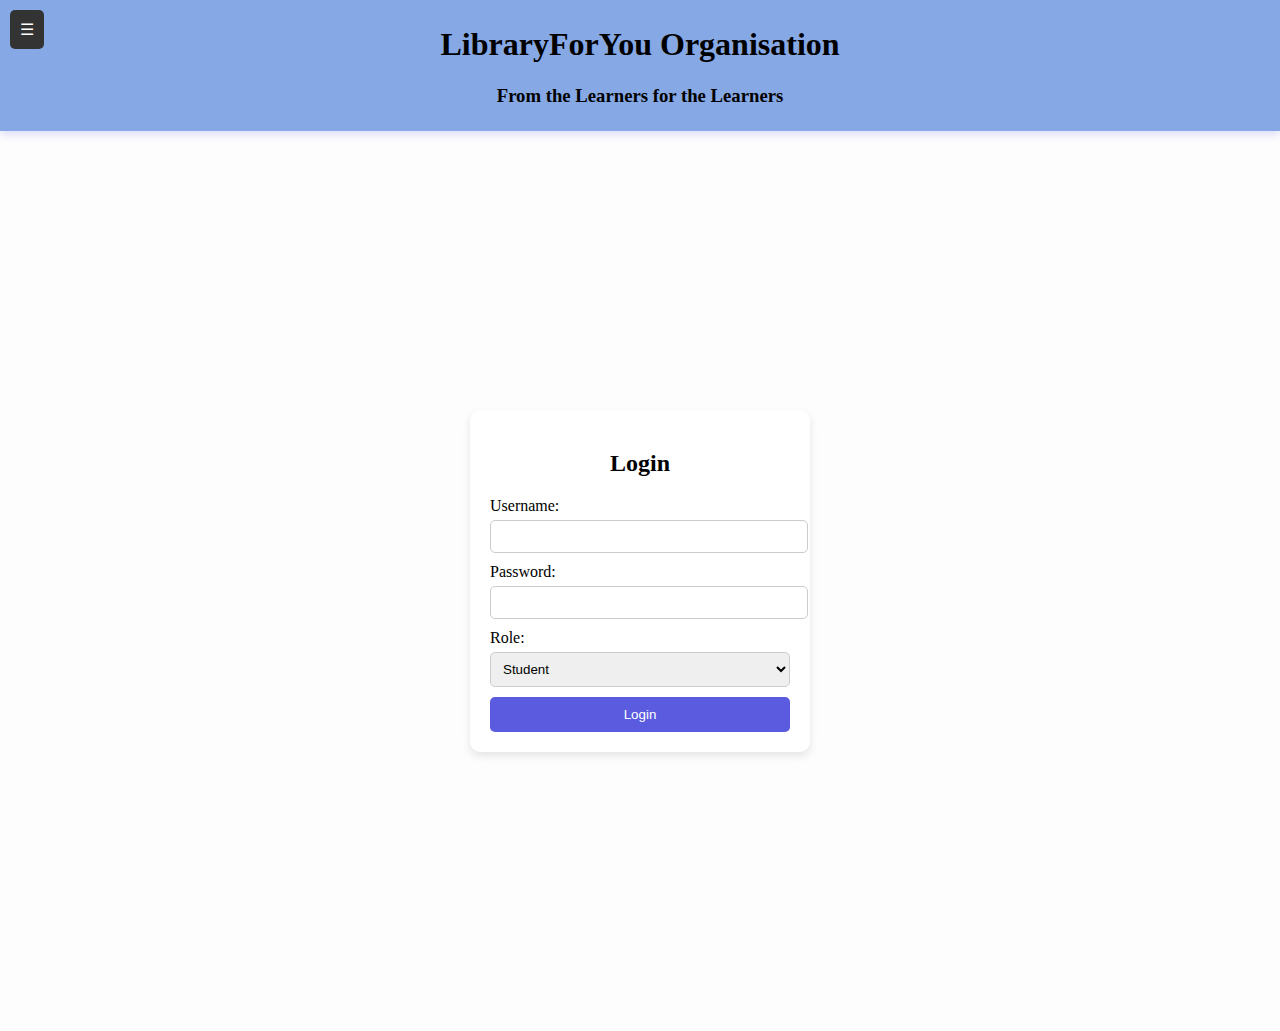
<file: LibraryWD/index.html>
<!DOCTYPE html>
<html lang="en">
<head>
    <meta charset="UTF-8">
    <meta name="viewport" content="width=device-width, initial-scale=1.0">
    <title>LibraryForYou.com</title>
    <link rel="stylesheet" href="styles.css">
</head>
<body>
    <input type="checkbox" id="sidebar-toggle">
    <label for="sidebar-toggle" class="sidebar-button">☰</label>
    <div class="header">
        <h1>LibraryForYou Organisation</h1>
        <h3>From the Learners for the Learners</h3>
    </div>
    <div class="login-container">
        <form class="login-form">
            <h2>Login</h2>
            <label for="username">Username:</label>
            <input type="text" id="username" name="username" required>
            <label for="password">Password:</label>
            <input type="password" id="password" name="password" required>
            <label for="role">Role:</label>
            <select id="role" name="role">
                <option value="student">Student</option>
                <option value="librarian">Librarian</option>
            </select>
            <button type="submit">Login</button>
        </form>
    </div>
    <div class="sidebar">
        <ul>
            <li><button>Home</button></li>
            <li><button>Browse Books</button></li>
            <li><button>My Account</button></li>
            <li><button>Request a Book</button></li>
            <li><button>Contact Us</button></li>
        </ul>
    </div>
</body>
</html>
</file>
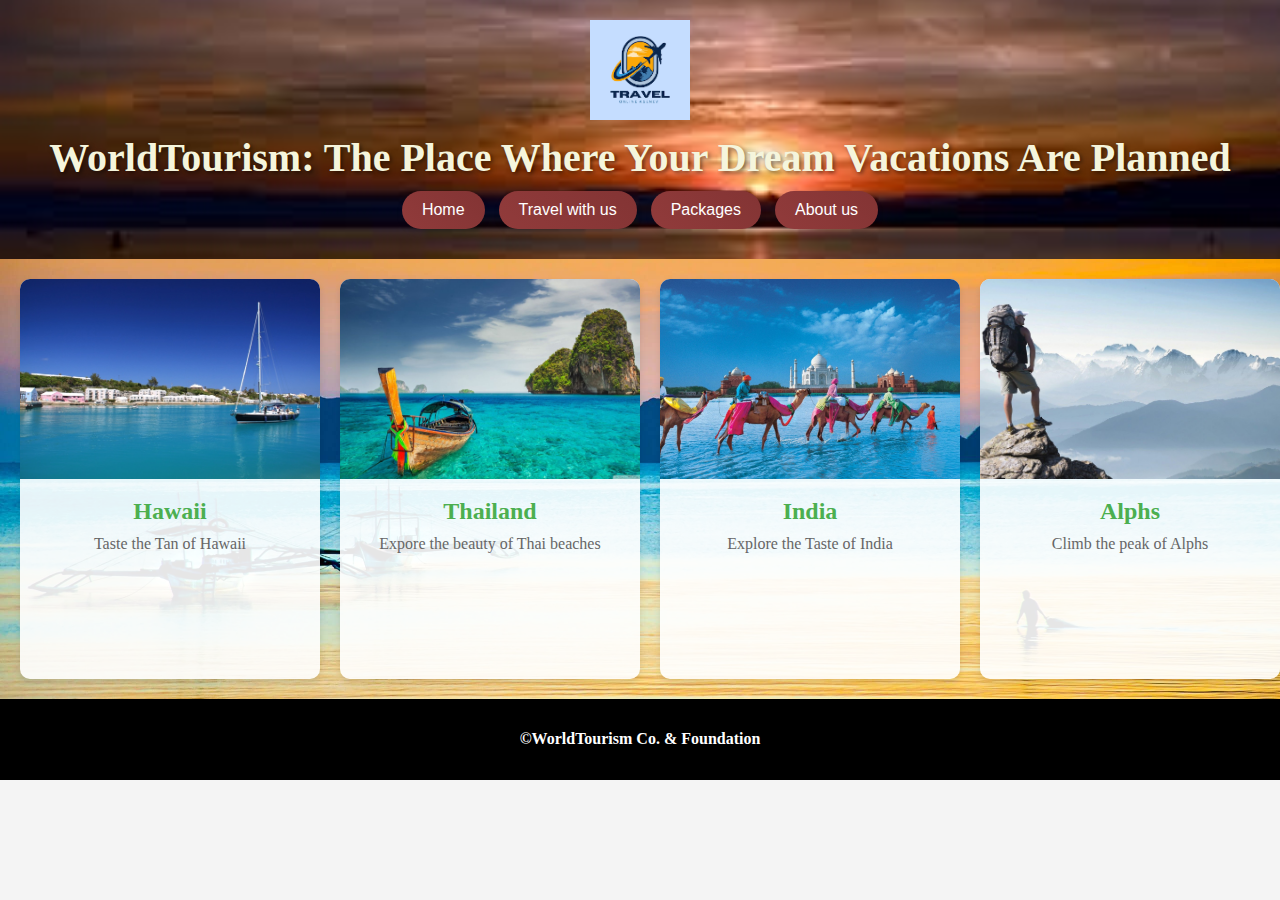
<file: TourismWD/index.html>
<!DOCTYPE html>
<html lang="en">
<head>
    <meta charset="UTF-8">
    <meta name="viewport" content="width=device-width, initial-scale=1.0">
    <title>WorldTourism.com</title>
    <style>
        body {
            font-family: 'Times New Roman', Times, serif;
            margin: 0;
            padding: 0;
            background-color: #f4f4f4;
            color: #333;
        }
        .header {
            background: url('head.png') no-repeat center center;
            background-size: cover;
            padding: 20px;
            text-align: center;
            box-shadow: 0 4px 8px rgba(0, 0, 0, 0.1);
        }
        .header img {
            max-width: 100px;
            height: auto;
            margin-bottom: 10px;
        }
        .header h1 {
            color: beige;
            margin: 0;
            font-size: 2.5em;
            text-shadow: 2px 2px 4px rgba(0, 0, 0, 0.5);
        }
        .header button {
            margin: 10px 5px;
            padding: 10px 20px;
            border: none;
            border-radius: 25px;
            cursor: pointer;
            background: linear-gradient(45deg, #913b3b, #833434);
            color: white;
            font-size: 1em;
            transition: all 0.3s ease;
            box-shadow: 0 4px 6px rgba(0, 0, 0, 0.1);
        }
        .header button:hover {
            background: linear-gradient(45deg, #3e8e41, #4CAF50);
            box-shadow: 0 6px 8px rgba(0, 0, 0, 0.2);
        }
        .header button:active {
            background: linear-gradient(45deg, #2e6e31, #3e8e41);
            box-shadow: 0 2px 4px rgba(0, 0, 0, 0.2);
            transform: translateY(2px);
        }
        .main-content {
            padding: 20px;
            display: flex;
            overflow-x: auto;
            scroll-behavior: smooth;
            background: url('bg.jpg') no-repeat center center;
            background-size: cover;
            height: 400px;
        }
        .location-card {
            min-width: 300px;
            margin-right: 20px;
            border-radius: 10px;
            overflow: hidden;
            box-shadow: 0 4px 6px rgba(0, 0, 0, 0.1);
            background-color: rgba(255, 255, 255, 0.9);
        }
        .location-card img {
            width: 100%;
            height: 200px;
            object-fit: cover;
        }
        .location-card .description {
            padding: 15px;
            text-align: center;
        }
        .location-card .description h2 {
            margin: 0;
            font-size: 1.5em;
            color: #4CAF50;
        }
        .location-card .description p {
            margin: 10px 0 0;
            font-size: 1em;
            color: #666;
        }
        .footer{
            background-color: black;
            color: white;
            text-align: center;
            padding: 10px 0;
        }

    </style>
</head>
<body>
    <div class="header">
        <img src="travel.png" alt="travel">
        <h1 id="h1">WorldTourism: The Place Where Your Dream Vacations Are Planned</h1>
        <button id="b1">Home</button>
        <button id="b2">Travel with us</button>
        <button id="b3">Packages</button>
        <button id="b4">About us</button>
    </div>
    <div class="main-content">
        <div class="location-card">
            <img src="beach.jpg" alt="Location 1">
            <div class="description">
                <h2>Hawaii</h2>
                <p>Taste the Tan of Hawaii</p>
            </div>
        </div>
        <div class="location-card">
            <img src="hawai.jpg" alt="Location 2">
            <div class="description">
                <h2>Thailand</h2>
                <p>Expore the beauty of Thai beaches</p>
            </div>
        </div>
        <div class="location-card">
            <img src="india.jpg" alt="Location 3">
            <div class="description">
                <h2>India</h2>
                <p>Explore the Taste of India</p>
            </div>
        </div>
        <div class="location-card">
            <img src="Alps.jpg" alt="Location 4">
            <div class="description">
                <h2>Alphs</h2>
                <p>Climb the peak of Alphs</p>
            </div>
        </div>
        <div class="location-card">
            <img src="venice.jpg" alt="Location 5">
            <div class="description">
                <h2>Venice</h2>
                <p>Relax in the eve of Europe</p>
            </div>
        </div>
    </div>
    <div class="footer">
        <h4 id = "h4">&copy;WorldTourism Co. & Foundation</h4>
    </div>
</body>
</html>
</file>
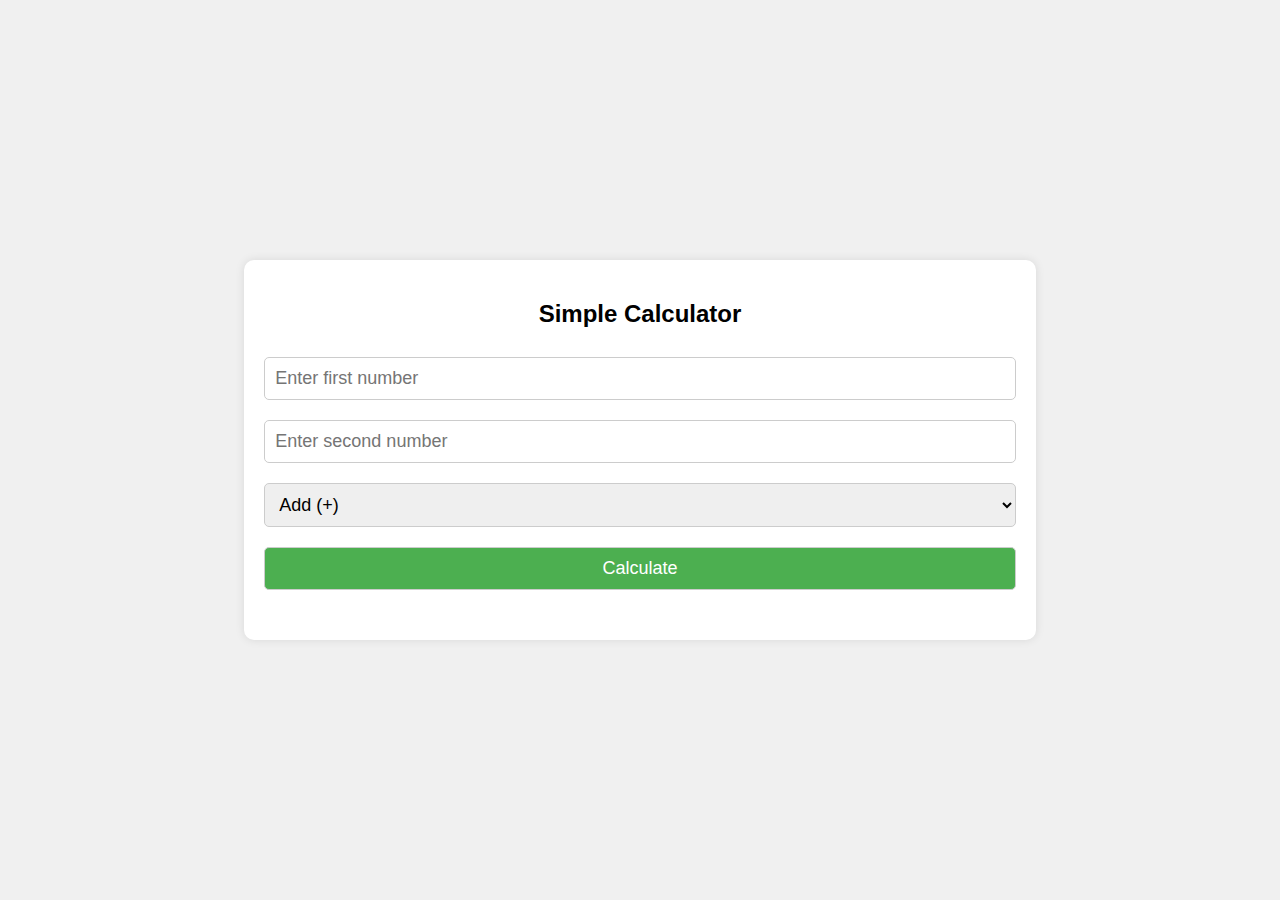
<file: SimpleCalculator.html>
<!DOCTYPE html>
<html lang="en">
<head>
    <meta charset="UTF-8">
    <meta name="viewport" content="width=device-width, initial-scale=1.0">
    <title>Input-Based Calculator</title>
    <style>
        body {
            font-family: Arial, sans-serif;
            display: flex;
            justify-content: center;
            align-items: center;
            height: 100vh;
            margin: 0;
            background-color: #f0f0f0;
        }

        .calculator {
            background-color: #ffffff;
            padding: 20px;
            border-radius: 10px;
            box-shadow: 0px 0px 10px rgba(0, 0, 0, 0.1);
            text-align: center;
        }

        input, select, button {
            margin: 10px 0;
            padding: 10px;
            font-size: 18px;
            border-radius: 5px;
            border: 1px solid #ccc;
            width: 100%;
            box-sizing: border-box;
        }

        button {
            background-color: #4CAF50;
            color: white;
            cursor: pointer;
            transition: background-color 0.3s ease;
        }

        button:hover {
            background-color: #45a049;
        }

        .result {
            margin-top: 20px;
            font-size: 24px;
            font-weight: bold;
        }
    </style>
</head>
<body>
    <div class="calculator">
        <h2>Simple Calculator</h2>
        <input type="number" id="firstNumber" placeholder="Enter first number">
        <input type="number" id="secondNumber" placeholder="Enter second number">
        <select id="operation">
            <option value="add">Add (+)</option>
            <option value="subtract">Subtract (-)</option>
            <option value="multiply">Multiply (*)</option>
            <option value="divide">Divide (/)</option>
        </select>
        <button onclick="calculate()">Calculate</button>
        <div class="result" id="result"></div>
    </div>

    <script>
        function calculate() {
            const firstNumber = parseFloat(document.getElementById('firstNumber').value);
            const secondNumber = parseFloat(document.getElementById('secondNumber').value);
            const operation = document.getElementById('operation').value;
            let result;

            if (isNaN(firstNumber) || isNaN(secondNumber)) {
                result = "Please enter valid numbers";
            } else {
                if (operation === 'add') {
                    result = firstNumber + secondNumber;
                } else if (operation === 'subtract') {
                    result = firstNumber - secondNumber;
                } else if (operation === 'multiply') {
                    result = firstNumber * secondNumber;
                } else if (operation === 'divide') {
                    result = secondNumber !== 0 ? firstNumber / secondNumber : "Cannot divide by zero";
                } else {
                    result = "Invalid operation selected";
                }
            }

            document.getElementById('result').textContent = `Result: ${result}`;
        }
    </script>
</body>
</html>
</file>
<file: LibraryWD/styles.css>
body {
    font-family: 'Times New Roman', Times, serif;
    margin: 0;
    padding: 0;
    background-color: whitesmoke;
}

.header {
    background-size: cover;
    padding: 5px;
    text-align: center;
    box-shadow: 0 4px 8px rgb(91, 91, 224);
    background-color: rgb(134, 168, 229);
}

.header h1 {
    text-align: center;
}

.header h3 {
    text-align: center;
}

.login-container {
    display: flex;
    justify-content: center;
    align-items: center;
    height: 100vh;
    background-color: rgba(255, 255, 255, 0.8);
}

.login-form {
    background-color: #fff;
    padding: 20px;
    border-radius: 10px;
    box-shadow: 0 4px 8px rgba(0, 0, 0, 0.1);
    width: 300px;
}

.login-form h2 {
    text-align: center;
}

.login-form label {
    display: block;
    margin-bottom: 5px;
}

.login-form input, .login-form select {
    width: 100%;
    padding: 8px;
    margin-bottom: 10px;
    border: 1px solid #ccc;
    border-radius: 5px;
}

.login-form button {
    width: 100%;
    padding: 10px;
    background-color: rgb(91, 91, 224);
    color: #fff;
    border: none;
    border-radius: 5px;
    cursor: pointer;
}

#sidebar-toggle {
    display: none;
}

.sidebar-button {
    position: fixed;
    top: 10px;
    left: 10px;
    background-color: #333;
    color: white;
    padding: 10px;
    border: none;
    border-radius: 5px;
    cursor: pointer;
    z-index: 1000;
}

.sidebar {
    position: fixed;
    top: 0;
    left: -200px;
    width: 200px;
    height: 100%;
    background-color: #333;
    padding-top: 60px;
    transition: left 0.3s ease;
}

#sidebar-toggle:checked + .sidebar-button + .header + .login-container + .sidebar {
    left: 0;
}

.sidebar ul {
    list-style-type: none;
    padding: 0;
}

.sidebar ul li {
    text-align: center;
    padding: 10px;
}

.sidebar ul li button {
    width: 100%;
    padding: 10px;
    background-color: #444;
    color: white;
    border: none;
    border-radius: 5px;
    margin-bottom: 10px;
    cursor: pointer;
}

.sidebar ul li button:hover {
    background-color: #555;
}
</file>
